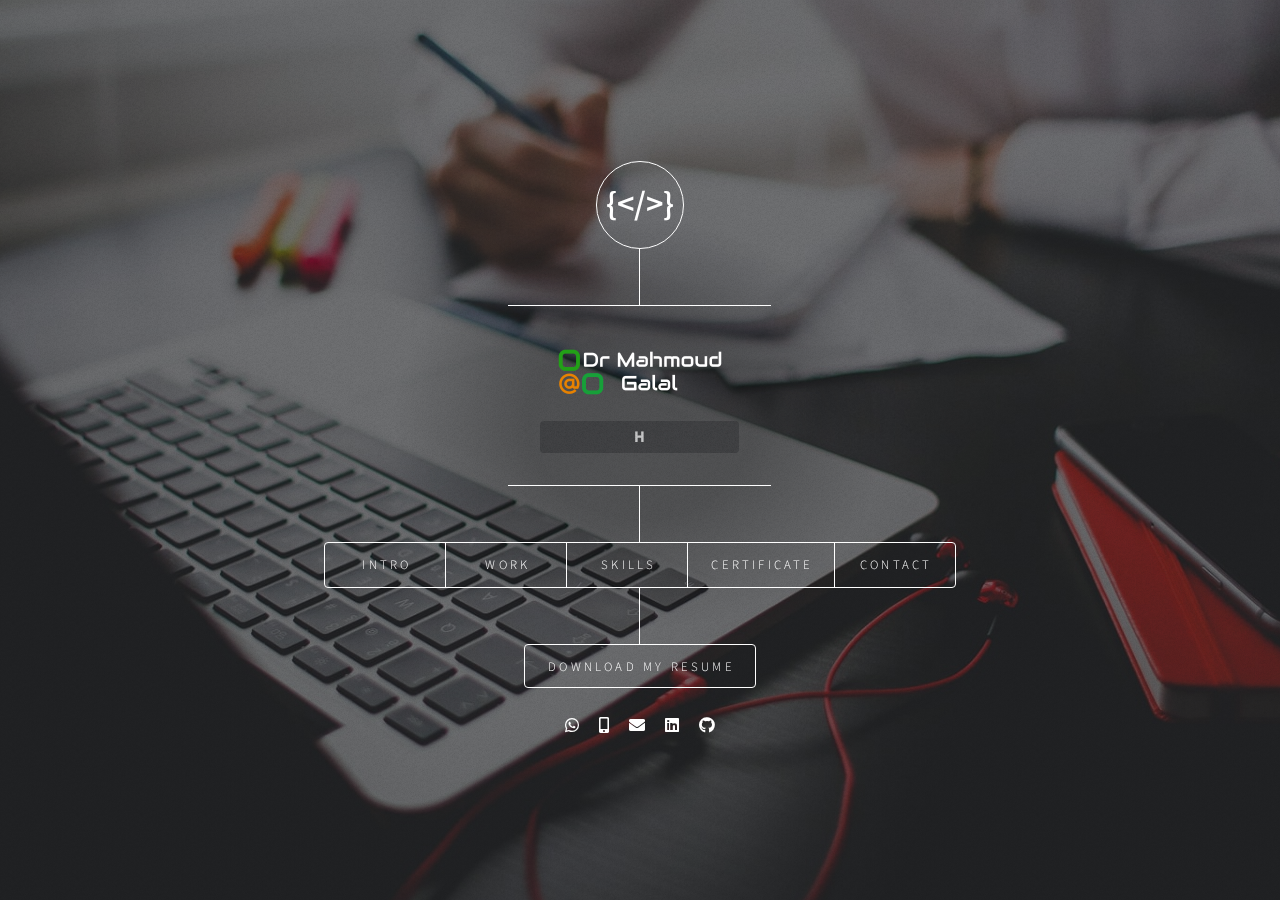
<file: index.html>
<!DOCTYPE html>
<html lang="en">
  <head>
    <title>Mahmoud Galal - Frontend Web Developer</title>
    <meta charset="utf-8" />
    <meta name="viewport" content="width=device-width, initial-scale=1" />

    <!-- Primary Meta Tags -->
    <meta
      name="description"
      content="Mahmoud Galal's portfolio showcases a frontend developer skilled in Vue, Nuxt, JavaScript, HTML, CSS, and Bootstrap, dedicated to creating innovative, dynamic, and responsive web applications."
    />
    <meta
      name="keywords"
      content="Mahmoud Galal, frontend developer, Vue, Nuxt, JavaScript, HTML, CSS, Bootstrap, web development portfolio"
    />

    <!-- Open Graph / Facebook Meta Tags -->
    <meta
      property="og:title"
      content="Mahmoud Galal - Frontend Web Developer"
    />
    <meta
      property="og:description"
      content="Explore Mahmoud Galal's portfolio, showcasing innovative frontend development with Vue, Nuxt, JavaScript, and more."
    />
    <meta
      property="og:image"
      content="https://mahmoudegh.github.io/portfolio/images/bg.jpg"
    />
    <meta property="og:url" content="https://mahmoudegh.github.io/portfolio/" />
    <meta property="og:type" content="website" />

    <!-- Twitter Meta Tags -->
    <meta name="twitter:card" content="summary_large_image" />
    <meta
      name="twitter:title"
      content="Mahmoud Galal - Frontend Web Developer"
    />
    <meta
      name="twitter:description"
      content="Frontend web developer portfolio by Mahmoud Galal, showcasing skills in Vue, Nuxt, JavaScript, HTML, CSS, and Bootstrap."
    />
    <meta
      name="twitter:image"
      content="https://mahmoudegh.github.io/portfolio/images/bg.jpg"
    />
    <meta name="twitter:site" content="@YourTwitterHandle" />
    <!-- Replace with your Twitter handle if available -->

    <!-- JSON-LD Schema Markup -->
    <script type="application/ld+json">
      {
        "@context": "https://schema.org",
        "@type": "Person",
        "name": "Mahmoud Galal",
        "jobTitle": "Frontend Web Developer",
        "url": "https://mahmoudegh.github.io/portfolio/",
        "image": "https://mahmoudegh.github.io/portfolio/images/profile-picture.jpeg",
        "description": "Experienced Frontend Web Developer specializing in JavaScript, Vue, Nuxt, and responsive UI/UX design.",
        "email": "mahmoudegh8@gmail.com",
        "telephone": "+201020242590",
        "sameAs": [
          "https://www.linkedin.com/in/mahmoud-galal-313542212",
          "https://github.com/mahmoudegh"
        ],
        "worksFor": {
          "@type": "Organization",
          "name": "Freelance (Remote)",
          "jobLocation": {
            "@type": "Place",
            "name": "Remote"
          }
        },
        "alumniOf": {
          "@type": "CollegeOrUniversity",
          "name": "Assiut University",
          "sameAs": "https://www.aun.edu.eg/"
        },
        "knowsAbout": [
          "JavaScript",
          "Vue",
          "Nuxt",
          "CSS",
          "HTML",
          "Bootstrap",
          "SCSS",
          "Tailwind CSS",
          "Responsive Web Design",
          "Frontend Development",
          "RESTful APIs",
          "Vuetify",
          "Axios"
        ],
        "hasCredential": [
          {
            "@type": "EducationalOccupationalCredential",
            "name": "HTML Fundamentals Certificate",
            "url": "https://www.sololearn.com/Certificate/1014-11995964/jpg/",
            "description": "HTML Fundamentals Certificate from SoloLearn"
          },
          {
            "@type": "EducationalOccupationalCredential",
            "name": "CSS Fundamentals Certificate",
            "url": "https://www.sololearn.com/Certificate/1023-11995964/jpg/",
            "description": "CSS Fundamentals Certificate from SoloLearn"
          },
          {
            "@type": "EducationalOccupationalCredential",
            "name": "JavaScript Programming Certificate",
            "url": "https://www.sololearn.com/certificates/course/en/11995964/1024/landscape/png",
            "description": "JavaScript Programming Certificate from SoloLearn"
          },
          {
            "@type": "EducationalOccupationalCredential",
            "name": "Frontend Web Development Challenger Track Certificate",
            "url": "https://www.udacity.com/certificate/e/6399bc14-d3f8-11eb-a390-5fb1610b7c4d",
            "description": "Udacity Frontend Web Development Challenger Track Certificate"
          },
          {
            "@type": "EducationalOccupationalCredential",
            "name": "Frontend Web Development Professional Track Certificate",
            "url": "https://www.udacity.com/certificate/e/cba37c26-a826-11eb-9b21-872ff4746dfc",
            "description": "Udacity Frontend Web Development Professional Track Certificate"
          },
          {
            "@type": "EducationalOccupationalCredential",
            "name": "JavaScript Basics Certificate",
            "url": "https://www.hackerrank.com/certificates/325314a723ac",
            "description": "JavaScript Basics Certificate from HackerRank"
          }
        ],
        "hasOccupation": {
          "@type": "Occupation",
          "name": "Frontend Developer",
          "description": "Creating user-friendly web applications and enhancing frontend performance.",
          "skills": [
            "JavaScript",
            "Vue",
            "Nuxt",
            "CSS",
            "HTML",
            "Bootstrap",
            "Tailwind",
            "JavaScript"
          ]
        },
        "affiliation": [
          {
            "@type": "Organization",
            "name": "Udacity",
            "sameAs": "https://www.udacity.com/"
          },
          {
            "@type": "Organization",
            "name": "HackerRank",
            "sameAs": "https://www.hackerrank.com/"
          },
          {
            "@type": "Organization",
            "name": "SoloLearn",
            "sameAs": "https://www.sololearn.com/"
          }
        ],
        "award": [
          {
            "@type": "EducationalOccupationalCredential",
            "name": "HTML Fundamentals Certificate",
            "url": "https://www.sololearn.com/Certificate/1014-11995964/jpg/",
            "description": "HTML Fundamentals Certificate from SoloLearn",
            "awardingBody": {
              "@type": "Organization",
              "name": "SoloLearn",
              "sameAs": "https://www.sololearn.com/"
            }
          },
          {
            "@type": "EducationalOccupationalCredential",
            "name": "CSS Fundamentals Certificate",
            "url": "https://www.sololearn.com/Certificate/1023-11995964/jpg/",
            "description": "CSS Fundamentals Certificate from SoloLearn",
            "awardingBody": {
              "@type": "Organization",
              "name": "SoloLearn",
              "sameAs": "https://www.sololearn.com/"
            }
          },
          {
            "@type": "EducationalOccupationalCredential",
            "name": "JavaScript Programming Certificate",
            "url": "https://www.sololearn.com/certificates/course/en/11995964/1024/landscape/png",
            "description": "JavaScript Programming Certificate from SoloLearn",
            "awardingBody": {
              "@type": "Organization",
              "name": "SoloLearn",
              "sameAs": "https://www.sololearn.com/"
            }
          },
          {
            "@type": "EducationalOccupationalCredential",
            "name": "Frontend Web Development Challenger Track Certificate",
            "url": "https://www.udacity.com/certificate/e/6399bc14-d3f8-11eb-a390-5fb1610b7c4d",
            "description": "Udacity Frontend Web Development Challenger Track Certificate",
            "awardingBody": {
              "@type": "Organization",
              "name": "Udacity",
              "sameAs": "https://www.udacity.com/"
            }
          },
          {
            "@type": "EducationalOccupationalCredential",
            "name": "Frontend Web Development Professional Track Certificate",
            "url": "https://www.udacity.com/certificate/e/cba37c26-a826-11eb-9b21-872ff4746dfc",
            "description": "Udacity Frontend Web Development Professional Track Certificate",
            "awardingBody": {
              "@type": "Organization",
              "name": "Udacity",
              "sameAs": "https://www.udacity.com/"
            }
          },
          {
            "@type": "EducationalOccupationalCredential",
            "name": "JavaScript Basics Certificate",
            "url": "https://www.hackerrank.com/certificates/325314a723ac",
            "description": "JavaScript Basics Certificate from HackerRank",
            "awardingBody": {
              "@type": "Organization",
              "name": "HackerRank",
              "sameAs": "https://www.hackerrank.com/"
            }
          }
        ],
        "address": {
          "@type": "PostalAddress",
          "addressLocality": "Assiut",
          "addressCountry": "EG"
        },
        "worksOnProject": [
          {
            "@type": "CreativeWork",
            "name": "Gradient Generator",
            "url": "https://mahmoudegh.github.io/Gradient-Generator/",
            "description": "A web-based tool for generating CSS gradients."
          },
          {
            "@type": "CreativeWork",
            "name": "Quizz App",
            "url": "https://mahmoudegh.github.io/Quizz-App/",
            "description": "An interactive quiz application created with JavaScript."
          }
        ]
      }
    </script>

    <!-- Favicon and CSS Links -->
    <link rel="stylesheet" href="assets/css/bootstrap.min.css" />
    <link rel="stylesheet" href="assets/css/main.css" />
    <link rel="icon" href="./images/favicon.ico" />

    <noscript>
      <link rel="stylesheet" href="assets/css/noscript.css" />
    </noscript>
  </head>

  <!-- <head>
    <title>Mahmoud Galal - Frontend Web Developer</title>
    <meta charset="utf-8" />
    <meta
      name="viewport"
      content="width=device-width, initial-scale=1, user-scalable=no"
    />
    <meta name="viewport" content="width=device-width, initial-scale=1" />
    <meta
      property="og:title"
      content="Mahmoud Galal - Frontend Web Developer"
    />
    <meta
      property="og:description"
      content="Explore Mahmoud Galal's portfolio, a frontend web developer skilled in Vue, Nuxt, JavaScript, HTML, CSS, and Bootstrap. Discover innovative projects, efficient UI solutions, and a passion for delivering dynamic, responsive web applications."
    />
    <meta
      property="og:image"
      content="https://mahmoudegh.github.io/portfolio/images/bg.jpg"
    />
    <meta property="og:url" content="https://mahmoudegh.github.io/portfolio/" />
    <meta property="og:type" content="website" />
    <link rel="stylesheet" href="assets/css/bootstrap.min.css" />
    <link rel="stylesheet" href="assets/css/main.css" />
    <link rel="icon" href="./images/favicon.ico" />
    <noscript>
      <link rel="stylesheet" href="assets/css/noscript.css" />
    </noscript>
  </head> -->
  <!-- Google tag (gtag.js) -->
  <script
    async
    src="https://www.googletagmanager.com/gtag/js?id=G-195Q3VQ69H"
  ></script>
  <script>
    window.dataLayer = window.dataLayer || [];
    function gtag() {
      dataLayer.push(arguments);
    }
    gtag("js", new Date());

    gtag("config", "G-195Q3VQ69H");
  </script>
  <body class="is-preload">
    <!-- Wrapper -->
    <div id="wrapper">
      <h1 style="display: none">
        Mahmoud Galal - Frontend Web Developer specializing in Vue.js, Nuxt.js,
        JavaScript, HTML, CSS, Bootstrap, Tailwind, Git, RESTful Api, and
        responsive design
      </h1>

      <!-- Header -->
      <header id="header">
        <div class="logo">
          <span>{&lt;/&gt;}</span>
        </div>
        <div class="content">
          <div class="inner">
            <img
              src="images/logo/04logo.png"
              alt="Mahmoud Galal's profile logo"
            />
            <span class="image main mt-2">
              <p
                class="logo-intro mb-0"
                data-text="Hi I'm Front-end Web Developer."
              ></p>
            </span>
          </div>
        </div>
        <nav>
          <ul>
            <li class="work-link">
              <a aria-label="View Intro section" href="#intro">Intro</a>
            </li>
            <li class="work-link">
              <a aria-label="View my works section" href="#work">Work</a>
            </li>
            <li class="work-link active-skills">
              <a aria-label="View my skills section" href="#skills">Skills</a>
            </li>
            <li class="work-link">
              <a aria-label="View my Certificates Section" href="#certificates"
                >Certificate</a
              >
            </li>
            <li>
              <a aria-label="Go to contact section" href="#contact">Contact</a>
            </li>
          </ul>
        </nav>
        <a
          aria-label="Download Mahmoud Galal's Resume"
          class="direct-download-link"
          href="./cv/mahmoud_galal_frontend_web_developer_cv.pdf"
          download="mahmoud_galal_frontend_web_developer_cv.pdf"
          target="_blank"
          >Download My Resume</a
        >
      </header>
      <!-- Main -->
      <div id="main">
        <!-- Intro -->
        <article id="intro" class="target">
          <h2 class="major">Intro</h2>
          <span class="image main">
            <p
              data-text="Hello, I'm Mahmoud Galal, I'm Front-end Web Developer."
            ></p>
          </span>
          <p class="intro-para">
            I have an experience in dealing with programming and modern web
            technologies, and I have built a lot of projects that have increased
            my experience and trained a lot, I am a fast learner and always love
            to develop myself.
          </p>
          <a
            href="./cv/mahmoud_galal_frontend_web_developer_cv.pdf"
            download="mahmoud_galal_frontend_web_developer_cv.pdf"
            target="_blank"
            aria-label="Download Mahmoud Galal's resume as a PDF"
          >
            My Resume
          </a>
        </article>
        <!-- Work -->
        <article id="work" class="target">
          <h2 class="major">Work</h2>
          <span class="image main">
            <p
              data-text="Productivity is being able to do things that you were never able to do before."
            ></p>
          </span>
          <div class="featured-work text-center">
            <div class="featured-work-header">
              <div class="container">
                <ul>
                  <li
                    data-class="all"
                    class="active list-unstyled uppercase hvr-grow"
                  >
                    All Projects
                  </li>
                  <li
                    data-class=".completed"
                    class="list-unstyled uppercase hvr-grow"
                  >
                    Completed Projects
                  </li>
                  <li
                    data-class=".development"
                    class="list-unstyled uppercase hvr-grow"
                  >
                    Projects Under Development
                  </li>
                  <li
                    data-class=".practice-projects"
                    class="list-unstyled uppercase hvr-grow"
                  >
                    Practice Projects
                  </li>
                </ul>
              </div>
            </div>
            <div class="featured-work-items">
              <div class="shuffel item-1">
                <img
                  class="completed img-responsive"
                  src="images/works/01.jpeg"
                  alt="Screenshot of Project One - A Nuxt.js Application for Hyundai"
                />
                <div class="overlay">
                  <div class="title uppercase">
                    <h3>Hyundai</h3>
                    <a
                      aria-label="Preview Hyundai Jordan website"
                      href="https://hyundaijordan.com/en"
                      target="_blank"
                      >Preview</a
                    >
                  </div>
                </div>
              </div>
              <div class="shuffel item-2">
                <img
                  class="completed img-responsive"
                  src="images/works/02.jpeg"
                  alt="Screenshot of Project Two - A Nuxt.js Application for Payit"
                />
                <div class="overlay">
                  <div class="title uppercase">
                    <h3>Payit</h3>
                    <a
                      aria-label="Preview Payit website"
                      href="https://letsgo.payit.ae/en/letsgocard"
                      target="_blank"
                      >Preview</a
                    >
                  </div>
                </div>
              </div>
              <!-- <div class="shuffel item-3">
                        <img class="completed img-responsive" src="images/works/03.jpeg" alt="Screenshot of Project Three - A Nuxt.js Application for Egymaps" />
                        <div class="overlay">
                        	<div class="title uppercase">
                        		<h3>Egy maps</h3>
                        		<a aria-label="Preview Egymaps website" href="https://egy-maps.com/ar" target="_blank">Preview</a>
                        	</div>
                        </div>
                        </div> -->
              <div class="shuffel item-4">
                <img
                  class="completed img-responsive"
                  src="images/works/04.jpeg"
                  alt="Screenshot of Project Four - A Nuxt.js Application for Tijara"
                />
                <div class="overlay">
                  <div class="title uppercase">
                    <h3>Tijara</h3>
                    <a
                      aria-label="Preview Tijara website"
                      href="https://www.tijara.me/"
                      target="_blank"
                      >Preview</a
                    >
                  </div>
                </div>
              </div>
              <div class="shuffel item-5">
                <img
                  class="completed img-responsive"
                  src="images/works/05.jpeg"
                  alt="Screenshot of Project Five - A Nova Dashboard"
                />
                <div class="overlay">
                  <div class="title uppercase">
                    <h3>Book keeping</h3>
                    <a
                      aria-label="Preview Bookkeeping website"
                      href="https://bookkeeping.stg.kandm.site/dashboards/main"
                      target="_blank"
                      >Preview</a
                    >
                  </div>
                </div>
              </div>
              <div class="shuffel item-6">
                <img
                  class="completed img-responsive"
                  src="images/works/06.jpeg"
                  alt="Screenshot of Project Six - A Nova Dashboard"
                />
                <div class="overlay">
                  <div class="title uppercase">
                    <h3>K&M Taxes</h3>
                    <a
                      aria-label="Preview K&M Taxes website"
                      href="https://kandm.dev.wedev.sbs/login"
                      target="_blank"
                      >Preview</a
                    >
                  </div>
                </div>
              </div>
              <div class="shuffel item-7">
                <img
                  class="development img-responsive"
                  src="images/works/07.jpeg"
                  alt="Screenshot of Project Seven - A Nuxt.js Application for Payit"
                />
                <div class="overlay">
                  <div class="title uppercase">
                    <h3>Payit</h3>
                    <a
                      aria-label="Preview Payit website"
                      href="https://pit.dev.ouija.dev/en"
                      target="_blank"
                      >Preview</a
                    >
                  </div>
                </div>
              </div>
              <div class="shuffel item-8">
                <img
                  class="development img-responsive"
                  src="images/works/08.jpeg"
                  alt="Screenshot of Project Eight - A Nova Dashboard"
                />
                <div class="overlay">
                  <div class="title uppercase">
                    <h3>Bescutter</h3>
                    <a
                      aria-label="Preview Bescutter website"
                      href="https://dev.bescutter.wedev.sbs/dashboards/main"
                      target="_blank"
                      >Preview</a
                    >
                  </div>
                </div>
              </div>
              <div class="shuffel item-9">
                <img
                  class="development img-responsive"
                  src="images/works/09.jpeg"
                  alt="Screenshot of Project Nine - A Nuxt.js Application for In&Out Money"
                />
                <div class="overlay">
                  <div class="title uppercase">
                    <h3>In&Out Money</h3>
                    <a
                      aria-label="Preview In&out Money website"
                      href="https://inandout.money/"
                      target="_blank"
                      >Preview</a
                    >
                  </div>
                </div>
              </div>
              <div class="shuffel item-10">
                <img
                  class="development img-responsive"
                  src="images/works/10.jpeg"
                  alt="Screenshot of Project Ten - A Nuxt.js Application for FAN network"
                />
                <div class="overlay">
                  <div class="title uppercase">
                    <h3>FAN</h3>
                    <a
                      aria-label="Preview Fan Network website"
                      href="https://fan-network.dev.wedev.sbs/"
                      target="_blank"
                      >Preview</a
                    >
                  </div>
                </div>
              </div>
              <div class="shuffel item-11">
                <img
                  class="practice-projects img-responsive"
                  src="images/works/11.jpeg"
                  alt="Screenshot of Project Eleven - HTML, CSS and Js Template"
                />
                <div class="overlay">
                  <div class="title uppercase">
                    <h3>HTML-CSS-Js Template</h3>
                    <div>
                      <a
                        aria-label="Preview HTML-CSS-Js Template"
                        href="https://mahmoudegh.github.io/HTML-CSS-JS-Temp/"
                        target="_blank"
                        >Preview</a
                      >
                      <span class="ml-2 mr-2">|</span>
                      <a
                        aria-label="View code for HTML, CSS, and JavaScript template on GitHub"
                        href="https://github.com/mahmoudegh/HTML-CSS-JS-Temp"
                        target="_blank"
                        >Code</a
                      >
                    </div>
                  </div>
                </div>
              </div>
              <div class="shuffel item-12">
                <img
                  class="practice-projects img-responsive"
                  src="images/works/12.jpeg"
                  alt="Screenshot of Project Twelve - Bootstrap Template"
                />
                <div class="overlay">
                  <div class="title uppercase">
                    <h3>Bootstrap-4 Template</h3>
                    <div>
                      <a
                        aria-label="Preview Bootstrap Template"
                        href="https://mahmoudegh.github.io/Bootstrap-4/"
                        target="_blank"
                        >Preview</a
                      >
                      <span class="ml-2 mr-2">|</span>
                      <a
                        aria-label="View code for Bootstrap template on GitHub"
                        href="https://github.com/mahmoudegh/Bootstrap-4"
                        target="_blank"
                        >Code</a
                      >
                    </div>
                  </div>
                </div>
              </div>
              <div class="shuffel item-13">
                <img
                  class="practice-projects img-responsive"
                  src="images/works/13.jpeg"
                  alt="Screenshot of Project Thirteen - Bootstrap Template"
                />
                <div class="overlay">
                  <div class="title uppercase">
                    <h3>Bootstrap-3 Template</h3>
                    <div>
                      <a
                        aria-label="Preview Bootstrap Template"
                        href="https://mahmoudegh.github.io/Bootstrap-3/"
                        target="_blank"
                        >Preview</a
                      >
                      <span class="ml-2 mr-2">|</span>
                      <a
                        aria-label="View code for Bootstrap template on GitHub"
                        href="https://github.com/mahmoudegh/Bootstrap-3"
                        target="_blank"
                        >Code</a
                      >
                    </div>
                  </div>
                </div>
              </div>
              <div class="shuffel item-14">
                <img
                  class="practice-projects img-responsive"
                  src="images/works/14.jpeg"
                  alt="Screenshot of Project Fourteen - HTML - CSS Template"
                />
                <div class="overlay">
                  <div class="title uppercase">
                    <h3>HTML - CSS Template</h3>
                    <div>
                      <a
                        aria-label="Preview HTML - CSS Template"
                        href="https://mahmoudegh.github.io/HTML-CSS-Temp/"
                        target="_blank"
                        >Preview</a
                      >
                      <span class="ml-2 mr-2">|</span>
                      <a
                        aria-label="View code for HTML - CSS template on GitHub"
                        href="https://github.com/mahmoudegh/HTML-CSS-Temp"
                        target="_blank"
                        >Code</a
                      >
                    </div>
                  </div>
                </div>
              </div>
              <div class="shuffel item-15">
                <img
                  class="practice-projects img-responsive"
                  src="images/works/15.jpeg"
                  alt="Screenshot of Project Fiveteen - JavaScript To Do List"
                />
                <div class="overlay">
                  <div class="title uppercase">
                    <h3>To Do List</h3>
                    <div>
                      <a
                        aria-label="Preview JavaScript To Do List app"
                        href="https://mahmoudegh.github.io/To-Do-List/"
                        target="_blank"
                        >Preview</a
                      >
                      <span class="ml-2 mr-2">|</span>
                      <a
                        aria-label="View code for JavaScript To Do List app on GitHub"
                        href="https://github.com/mahmoudegh/To-Do-List"
                        target="_blank"
                        >Code</a
                      >
                    </div>
                  </div>
                </div>
              </div>
              <div class="shuffel item-16">
                <img
                  class="practice-projects img-responsive"
                  src="images/works/16.jpeg"
                  alt="Screenshot of Project Sixteen - JavaScript app to Fetch Github Ripos"
                />
                <div class="overlay">
                  <div class="title uppercase">
                    <h3>Fetch Github Ripos</h3>
                    <div>
                      <a
                        aria-label="Preview Fetch GitHub Repositories project"
                        href="https://mahmoudegh.github.io/Fetch-github-ripos"
                        target="_blank"
                        >Preview</a
                      >
                      <span class="ml-2 mr-2">|</span>
                      <a
                        aria-label="View code for Fetch GitHub Repositories project on GitHub"
                        href="https://github.com/mahmoudegh/Fetch-github-ripos"
                        target="_blank"
                      >
                        Code
                      </a>
                    </div>
                  </div>
                </div>
              </div>
              <div class="shuffel item-17">
                <img
                  class="practice-projects img-responsive"
                  src="images/works/17.jpeg"
                  alt="Screenshot of Project Seventeen - Vue.js app Gradient Generator"
                />
                <div class="overlay">
                  <div class="title uppercase">
                    <h3>Gradient Generator</h3>
                    <div>
                      <a
                        aria-label="Preview Gradient Generator project"
                        href="https://mahmoudegh.github.io/Gradient-Generator/"
                        target="_blank"
                      >
                        Preview
                      </a>
                      <span class="ml-2 mr-2">|</span>
                      <a
                        aria-label="View code for Gradient Generator project on GitHub"
                        href="https://github.com/mahmoudegh/Gradient-Generator"
                        target="_blank"
                      >
                        Code
                      </a>
                    </div>
                  </div>
                </div>
              </div>
              <div class="shuffel item-18">
                <img
                  class="practice-projects img-responsive"
                  src="images/works/18.jpeg"
                  alt="Screenshot of Project Eighteen - JavaScript app to Control Local Storage"
                />
                <div class="overlay">
                  <div class="title uppercase">
                    <h3>Control Local Storage</h3>
                    <div>
                      <a
                        aria-label="Preview Control Local Storage project"
                        href="https://mahmoudegh.github.io/Control-Local-Storage/"
                        target="_blank"
                      >
                        Preview
                      </a>
                      <span class="ml-2 mr-2">|</span>
                      <a
                        aria-label="View code for Control Local Storage project on GitHub"
                        href="https://github.com/mahmoudegh/Control-Local-Storage"
                        target="_blank"
                      >
                        Code
                      </a>
                    </div>
                  </div>
                </div>
              </div>
              <div class="shuffel item-19">
                <img
                  class="practice-projects img-responsive"
                  src="images/works/19.jpeg"
                  alt="Screenshot of Project Nineteen - Vue.js To Do List"
                />
                <div class="overlay">
                  <div class="title uppercase">
                    <h3>To Do List By Vue</h3>
                    <div>
                      <a
                        aria-label="Preview To-Do List by Vue project"
                        href="https://mahmoudegh.github.io/To-Do-List-By-Vue/"
                        target="_blank"
                      >
                        Preview
                      </a>
                      <span class="ml-2 mr-2">|</span>
                      <a
                        aria-label="View code for To-Do List by Vue project on GitHub"
                        href="https://github.com/mahmoudegh/To-Do-List-By-Vue"
                        target="_blank"
                      >
                        Code
                      </a>
                    </div>
                  </div>
                </div>
              </div>
              <div class="shuffel item-20">
                <img
                  class="practice-projects img-responsive"
                  src="images/works/20.jpeg"
                  alt="Screenshot of Project Twenty - Vue.js Quizz App"
                />
                <div class="overlay">
                  <div class="title uppercase">
                    <h3>Quizz App</h3>
                    <div>
                      <a
                        aria-label="Preview Quizz App project"
                        href="https://mahmoudegh.github.io/Quizz-App/"
                        target="_blank"
                      >
                        Preview
                      </a>
                      <span class="ml-2 mr-2">|</span>
                      <a
                        aria-label="View code for Quizz App project on GitHub"
                        href="https://github.com/mahmoudegh/Quizz-App"
                        target="_blank"
                      >
                        Code
                      </a>
                    </div>
                  </div>
                </div>
              </div>
            </div>
          </div>
        </article>
        <!-- Skills -->
        <article id="skills" class="target">
          <h2 class="major">Skills</h2>
          <span class="image main">
            <p
              data-text="Schooling doesn't assure employment but skill does."
            ></p>
          </span>
          <!-- Start our skills -->
          <div class="skills">
            <div class="container">
              <div class="skill-box">
                <div class="skill-name">Vue</div>
                <div class="skill-progress">
                  <span data-progress="90%"></span>
                </div>
              </div>
              <div class="skill-box">
                <div class="skill-name">Nuxt</div>
                <div class="skill-progress">
                  <span data-progress="95%"></span>
                </div>
              </div>
              <div class="skill-box">
                <div class="skill-name">JavaScript</div>
                <div class="skill-progress">
                  <span data-progress="90%"></span>
                </div>
              </div>
              <div class="skill-box">
                <div class="skill-name">RESTful API</div>
                <div class="skill-progress">
                  <span data-progress="88%"></span>
                </div>
              </div>
              <div class="skill-box">
                <div class="skill-name">Bootstrap</div>
                <div class="skill-progress">
                  <span data-progress="90%"></span>
                </div>
              </div>
              <div class="skill-box">
                <div class="skill-name">Tailwind</div>
                <div class="skill-progress">
                  <span data-progress="70%"></span>
                </div>
              </div>
              <div class="skill-box">
                <div class="skill-name">HTML</div>
                <div class="skill-progress">
                  <span data-progress="85%"></span>
                </div>
              </div>
              <div class="skill-box">
                <div class="skill-name">CSS</div>
                <div class="skill-progress">
                  <span data-progress="80%"></span>
                </div>
              </div>
            </div>
          </div>
          <!-- End our skills -->
        </article>
        <!-- Contact -->
        <article id="contact">
          <h2 class="major">Contact</h2>
          <div class="contact-section">
            <ul class="icons">
              <li class="my-mobile">
                <a
                  href="tel:01020242590"
                  target="_blank"
                  aria-label="Call Mahmoud Galal at 01020242590"
                >
                  <i class="fas fa-mobile-alt"></i>
                </a>
                <a
                  href="https://wa.me/+201020242590?text=https%3A%2F%2Fmahmoudegh.github.io%2Fportfolio%20I%20have%20checked%20your%20portfolio%20and%20would%20like%20to%20get%20in%20touch."
                  target="_blank"
                  aria-label="Message Mahmoud Galal on WhatsApp"
                >
                  <i class="fab fa-whatsapp"></i>
                </a>
                <span>01020242590</span>
              </li>
              <li class="my-email">
                <i class="fas fa-envelope"></i>
                <a
                  aria-label="Send an email to Mahmoud Galal at mahmoudegh8@gmail.com"
                  href="mailto:mahmoudegh8@gmail.com?body=This%20email%20was%20sent%20via%20my%20portfolio%20website.%0D%0A%0D%0A_________________________%0D%0A%0D%0A_________________________"
                  target="_blank"
                >
                  mahmoudegh8@gmail.com
                </a>
              </li>
              <div class="social-icons-container">
                <li>
                  <a
                    aria-label="Visit Mahmoud Galal's LinkedIn profile"
                    href="https://www.linkedin.com/in/mahmoud-galal-313542212/"
                    target="_blank"
                    class="icon brands fa-linkedin"
                  >
                    <span class="label">LinkedIn</span>
                  </a>
                </li>
                <li>
                  <a
                    aria-label="Visit Mahmoud Galal's GitHub profile"
                    href="https://github.com/mahmoudegh"
                    target="_blank"
                    class="icon brands fa-github"
                  >
                    <span class="label">GitHub</span>
                  </a>
                </li>
              </div>
            </ul>
          </div>
        </article>
        <!-- Send jop application -->
        <article id="jop">
          <h2 class="major">Jop application</h2>
          <form
            action="mailto:mahmoudegh8@gmail.com"
            method="POST"
            enctype="multipart/form-data"
          >
            <label class="mb-2" for="managerName">Manager Name</label>
            <input
              class="mb-4"
              type="text"
              id="managerName"
              name="managerName"
              required
            />
            <label class="mb-2" for="companyName">Company Name</label>
            <input
              class="mb-4"
              type="text"
              id="companyName"
              name="companyName"
              required
            />
            <label class="mb-2" for="emailTo">Company Email</label>
            <input
              class="mb-4"
              type="email"
              id="emailTo"
              name="emailTo"
              required
            />
            <button aria-label="Send Email" class="w-100 mt-4" type="submit">
              Send Email
            </button>
          </form>
        </article>
        <!-- Direct download resume -->
        <article id="resume">
          <h2 class="major">Download Resume</h2>
          <iframe
            src="./cv/mahmoud_galal_frontend_web_developer_cv.pdf"
            width="100%"
            height="500px"
            title="Mahmoud Galal Resume"
          >
          </iframe>
          <a
            aria-label="Download Mahmoud Galal's Frontend Web Developer CV"
            class="direct-download-link d-inline-flex mt-3"
            href="./cv/mahmoud_galal_frontend_web_developer_cv.pdf"
            download="mahmoud_galal_frontend_web_developer_cv.pdf"
            target="_blank"
          >
            Download My Resume
          </a>
        </article>
        <!-- Certificates -->
        <article id="certificates" class="target">
          <h2 class="major">Certificate</h2>
          <span class="image main">
            <p
              data-text="The humans need the certificates of education, but the knowledge needs no certification."
            ></p>
          </span>
          <!-- ٍStart gallery -->
          <div class="gallery">
            <div class="container">
              <div class="images-box">
                <img
                  src="images/certificates/html-certificate.jpg"
                  alt="HTML Fundamentals Certificate from SoloLearn"
                  data-link="https://www.sololearn.com/Certificate/1014-11995964/jpg/"
                />
                <img
                  src="images/certificates/css-certificate.jpg"
                  alt="CSS Fundamentals Certificate from SoloLearn"
                  data-link="https://www.sololearn.com/Certificate/1023-11995964/jpg/"
                />
                <img
                  src="images/certificates/javaScript-certificate.png"
                  alt="JavaScript Programming Certificate from SoloLearn"
                  data-link="https://www.sololearn.com/certificates/course/en/11995964/1024/landscape/png"
                />
                <img
                  src="images/certificates/Udacity-challenger-track.png"
                  alt="Udacity Frontend Web Development Challenger Track Certificate"
                  data-link="https://www.udacity.com/certificate/e/6399bc14-d3f8-11eb-a390-5fb1610b7c4d"
                />
                <img
                  src="images/certificates/Udacity-professional-track.png"
                  alt="Udacity Frontend Web Development Professional Track Certificate"
                  data-link="https://www.udacity.com/certificate/e/cba37c26-a826-11eb-9b21-872ff4746dfc"
                />
                <img
                  src="images/certificates/hackerRank-javaScript-basics.png"
                  alt="JavaScript Basics Certificate from HackerRank"
                  data-link="https://www.hackerrank.com/certificates/325314a723ac"
                />
              </div>
            </div>
          </div>
          <!-- End gallery -->
        </article>
      </div>
      <!-- Footer -->
      <footer id="footer" class="mt-0 mt-sm-4">
        <ul
          class="social-icons-container list-unstyled d-flex align-items-center justify-content-center m-0 p-0"
        >
          <li>
            <a
              aria-label="Contact Mahmoud Galal on WhatsApp"
              class="text-decoration-none border-0"
              href="https://wa.me/+201020242590?text=https%3A%2F%2Fmahmoudegh.github.io%2Fportfolio%20I%20have%20checked%20your%20portfolio%20and%20would%20like%20to%20get%20in%20touch."
              target="_blank"
            >
              <i class="fab fa-whatsapp"></i>
            </a>
          </li>
          <li>
            <a
              aria-label="Call Mahmoud Galal"
              class="text-decoration-none border-0"
              href="tel:01020242590"
              target="_blank"
            >
              <i class="fas fa-mobile-alt"></i>
            </a>
          </li>
          <li>
            <a
              aria-label="Email Mahmoud Galal"
              class="text-decoration-none border-0"
              href="mailto:mahmoudegh8@gmail.com?body=This%20email%20was%20sent%20via%20my%20portfolio%20website.%0D%0A%0D%0A_________________________%0D%0A%0D%0A_________________________"
              target="_blank"
            >
              <i class="fas fa-envelope"></i>
            </a>
          </li>
          <li>
            <a
              aria-label="Visit Mahmoud Galal's LinkedIn Profile"
              href="https://www.linkedin.com/in/mahmoud-galal-313542212/"
              target="_blank"
              class="icon brands fa-linkedin"
            >
              <span class="label">LinkedIn</span>
            </a>
          </li>
          <li>
            <a
              aria-label="Visit Mahmoud Galal's GitHub Profile"
              href="https://github.com/mahmoudegh"
              target="_blank"
              class="icon brands fa-github"
            >
              <span class="label">GitHub</span>
            </a>
          </li>
        </ul>
      </footer>
    </div>
    <!-- BG -->
    <div id="bg"></div>
    <!-- Scripts -->
    <script src="assets/js/jquery.min.js"></script>
    <script src="assets/js/browser.min.js"></script>
    <script src="assets/js/breakpoints.min.js"></script>
    <script src="assets/js/util.js"></script>
    <script src="assets/js/main.js"></script>
    <script>
      // JavaScript code to automatically create the subject and body of the email
      document
        .querySelector("form")
        .addEventListener("submit", function (event) {
          event.preventDefault();
          const managerName = document.getElementById("managerName").value;
          const companyName = document.getElementById("companyName").value;
          const emailTo = document.getElementById("emailTo").value;
          const subject = "Application for Frontend Web Developer Position";
          const body = `
Hello ${managerName},
          
I hope this message finds you well. My name is Mahmoud Galal, and I’m reaching out to express my interest in the Frontend Web Developer position at ${companyName}. With over 3 years of experience in frontend development, I’m confident in my ability to contribute effectively to your team.
         
I’ve attached my resume to this email, and you can also download it directly here: https://mahmoudegh.github.io/portfolio/#resume
         
You can view my portfolio and explore my recent work here: https://mahmoudegh.github.io/portfolio/#work
         
Please feel free to contact me directly using the details below if you have any questions or need further information. I look forward to the opportunity to discuss how my experience and skills align with your team’s goals.
         
Contact Information:
====================
Name: Mahmoud Galal Hussein
Phone: +201020242590
Email: mahmoudegh8@gmail.com
Location: Asyut, Egypt
          
Thank you for considering my application. I look forward to your response.
         
Best regards,
Mahmoud Galal
         `;

          const mailtoLink = `mailto:${emailTo}?subject=${encodeURIComponent(
            subject
          )}&body=${encodeURIComponent(body)}`;
          window.location.href = mailtoLink;
        });
    </script>
    <script>
      document.addEventListener("DOMContentLoaded", () => {
        if (window.location.hash === "#resume") {
          window.location.href =
            "https://mahmoudegh.github.io/portfolio/cv/mahmoud_galal_frontend_web_developer_cv.pdf";
        }
      });
    </script>
  </body>
</html>
</file>
<file: assets/css/noscript.css>
/*
	Dimension by HTML5 UP
	html5up.net | @ajlkn
	Free for personal and commercial use under the CCA 3.0 license (html5up.net/license)
*/

/* BG */

	body.is-preload #bg:before {
		background-color: transparent;
	}

/* Header */

	body.is-preload #header {
		-moz-filter: none;
		-webkit-filter: none;
		-ms-filter: none;
		filter: none;
	}

		body.is-preload #header > * {
			opacity: 1;
		}

		body.is-preload #header .content .inner {
			max-height: none;
			padding: 3rem 2rem;
			opacity: 1;
		}

/* Main */

	#main article {
		opacity: 1;
		margin: 4rem 0 0 0;
	}
</file>
<file: assets/css/main.css>
@import url(fontawesome-all.min.css);
@import url("https://fonts.googleapis.com/css?family=Source+Sans+Pro:300italic,600italic,300,600");

/*
	Dimension by HTML5 UP
	html5up.net | @ajlkn
	Free for personal and commercial use under the CCA 3.0 license (html5up.net/license)
*/

html,
body,
div,
span,
applet,
object,
iframe,
h1,
h2,
h3,
h4,
h5,
h6,
p,
blockquote,
pre,
a,
abbr,
acronym,
address,
big,
cite,
code,
del,
dfn,
em,
img,
ins,
kbd,
q,
s,
samp,
small,
strike,
strong,
sub,
sup,
tt,
var,
b,
u,
i,
center,
dl,
dt,
dd,
ol,
ul,
li,
fieldset,
form,
label,
legend,
table,
caption,
tbody,
tfoot,
thead,
tr,
th,
td,
article,
aside,
canvas,
details,
embed,
figure,
figcaption,
footer,
header,
hgroup,
menu,
nav,
output,
ruby,
section,
summary,
time,
mark,
audio,
video {
  margin: 0;
  padding: 0;
  border: 0;
  font-size: 100%;
  font: inherit;
  vertical-align: baseline;
}

article,
aside,
details,
figcaption,
figure,
footer,
header,
hgroup,
menu,
nav,
section {
  display: block;
}

body {
  line-height: 1;
}

ol,
ul {
  list-style: none;
}

blockquote,
q {
  quotes: none;
}

blockquote:before,
blockquote:after,
q:before,
q:after {
  content: "";
  content: none;
}

table {
  border-collapse: collapse;
  border-spacing: 0;
}

body {
  -webkit-text-size-adjust: none;
}

mark {
  background-color: transparent;
  color: inherit;
}

input::-moz-focus-inner {
  border: 0;
  padding: 0;
}

input,
select,
textarea {
  -moz-appearance: none;
  -webkit-appearance: none;
  -ms-appearance: none;
  appearance: none;
}

/* Basic */

@-ms-viewport {
  width: device-width;
}

@media screen and (max-width: 480px) {

  html,
  body {
    min-width: 320px;
  }
}

html {
  box-sizing: border-box;
}

*,
*:before,
*:after {
  box-sizing: inherit;
}

body {
  background: #1b1f22;
  /* height: calc(100vh + 40px); */
}

body.is-preload *,
body.is-preload *:before,
body.is-preload *:after {
  -moz-animation: none !important;
  -webkit-animation: none !important;
  -ms-animation: none !important;
  animation: none !important;
  -moz-transition: none !important;
  -webkit-transition: none !important;
  -ms-transition: none !important;
  transition: none !important;
}

/* Type */

html {
  font-size: 16pt;
}

@media screen and (max-width: 1680px) {
  html {
    font-size: 12pt;
  }
}

@media screen and (max-width: 736px) {
  html {
    font-size: 11pt;
  }
}

@media screen and (max-width: 360px) {
  html {
    font-size: 10pt;
  }
}

body,
input,
select,
textarea {
  color: #ffffff;
  font-family: "Source Sans Pro", sans-serif;
  font-weight: 300;
  font-size: 1rem;
  line-height: 1.65;
}

a {
  -moz-transition: color 0.2s ease-in-out, background-color 0.2s ease-in-out, border-bottom-color 0.2s ease-in-out;
  -webkit-transition: color 0.2s ease-in-out, background-color 0.2s ease-in-out, border-bottom-color 0.2s ease-in-out;
  -ms-transition: color 0.2s ease-in-out, background-color 0.2s ease-in-out, border-bottom-color 0.2s ease-in-out;
  transition: color 0.2s ease-in-out, background-color 0.2s ease-in-out, border-bottom-color 0.2s ease-in-out;
  border-bottom: dotted 1px rgba(255, 255, 255, 0.5);
  text-decoration: none;
  color: inherit;
}

a:hover {
  border-bottom-color: transparent;
}

strong,
b {
  color: #ffffff;
  font-weight: 600;
}

em,
i {
  font-style: italic;
}

p {
  margin: 0 0 1rem 0;
}

h1,
h2,
h3,
h4,
h5,
h6 {
  color: #ffffff;
  font-weight: 600;
  line-height: 1.5;
  margin: 0 0 1rem 0;
  text-transform: uppercase;
  letter-spacing: 0.2rem;
}

h1 a,
h2 a,
h3 a,
h4 a,
h5 a,
h6 a {
  color: inherit;
  text-decoration: none;
}

h1.major,
h2.major,
h3.major,
h4.major,
h5.major,
h6.major {
  border-bottom: solid 1px #ffffff;
  width: -moz-max-content;
  width: -webkit-max-content;
  width: -ms-max-content;
  width: max-content;
  padding-bottom: 0.5rem;
  margin: 0 0 2rem 0;
}

h1 {
  font-size: 2.25rem;
  line-height: 1.3;
  letter-spacing: 0.5rem;
}

h2 {
  font-size: 1.5rem;
  line-height: 1.4;
  letter-spacing: 0.5rem;
}

h3 {
  font-size: 1rem;
}

h4 {
  font-size: 0.8rem;
}

h5 {
  font-size: 0.7rem;
}

h6 {
  font-size: 0.6rem;
}

@media screen and (max-width: 736px) {
  h1 {
    font-size: 1.75rem;
    line-height: 1.4;
  }

  h2 {
    font-size: 1.25em;
    line-height: 1.5;
  }
}

sub {
  font-size: 0.8rem;
  position: relative;
  top: 0.5rem;
}

sup {
  font-size: 0.8rem;
  position: relative;
  top: -0.5rem;
}

blockquote {
  border-left: solid 4px #ffffff;
  font-style: italic;
  margin: 0 0 2rem 0;
  padding: 0.5rem 0 0.5rem 2rem;
}

code {
  background: rgba(255, 255, 255, 0.075);
  border-radius: 4px;
  font-family: "Courier New", monospace;
  font-size: 0.9rem;
  margin: 0 0.25rem;
  padding: 0.25rem 0.65rem;
}

pre {
  -webkit-overflow-scrolling: touch;
  font-family: "Courier New", monospace;
  font-size: 0.9rem;
  margin: 0 0 2rem 0;
}

pre code {
  display: block;
  line-height: 1.75;
  padding: 1rem 1.5rem;
  overflow-x: auto;
}

hr {
  border: 0;
  border-bottom: solid 1px #ffffff;
  margin: 2.75rem 0;
}

.align-left {
  text-align: left;
}

.align-center {
  text-align: center;
}

.align-right {
  text-align: right;
}

/* Form */

form {
  margin: 0 0 1rem 0;
}

form> :last-child {
  margin-bottom: 0;
}

form>.fields {
  display: -moz-flex;
  display: -webkit-flex;
  display: -ms-flex;
  display: flex;
  -moz-flex-wrap: wrap;
  -webkit-flex-wrap: wrap;
  -ms-flex-wrap: wrap;
  flex-wrap: wrap;
  width: calc(100% + 3rem);
  margin: -1.5rem 0 2rem -1.5rem;
}

form>.fields>.field {
  -moz-flex-grow: 0;
  -webkit-flex-grow: 0;
  -ms-flex-grow: 0;
  flex-grow: 0;
  -moz-flex-shrink: 0;
  -webkit-flex-shrink: 0;
  -ms-flex-shrink: 0;
  flex-shrink: 0;
  padding: 1.5rem 0 0 1.5rem;
  width: calc(100% - 1.5rem);
}

form>.fields>.field.half {
  width: calc(50% - 0.75rem);
}

form>.fields>.field.third {
  width: calc(100% / 3 - 0.5rem);
}

form>.fields>.field.quarter {
  width: calc(25% - 0.375rem);
}

@media screen and (max-width: 480px) {
  form>.fields {
    width: calc(100% + 3rem);
    margin: -1.5rem 0 2rem -1.5rem;
  }

  form>.fields>.field {
    padding: 1.5rem 0 0 1.5rem;
    width: calc(100% - 1.5rem);
  }

  form>.fields>.field.half {
    width: calc(100% - 1.5rem);
  }

  form>.fields>.field.third {
    width: calc(100% - 1.5rem);
  }

  form>.fields>.field.quarter {
    width: calc(100% - 1.5rem);
  }
}

label {
  color: #ffffff;
  display: block;
  font-size: 0.8rem;
  font-weight: 300;
  letter-spacing: 0.2rem;
  line-height: 1.5;
  margin: 0 0 1rem 0;
  text-transform: uppercase;
}

input[type="text"],
input[type="password"],
input[type="email"],
input[type="tel"],
input[type="file"],
select,
textarea {
  -moz-appearance: none;
  -webkit-appearance: none;
  -ms-appearance: none;
  appearance: none;
  -moz-transition: border-color 0.2s ease-in-out, box-shadow 0.2s ease-in-out, background-color 0.2s ease-in-out;
  -webkit-transition: border-color 0.2s ease-in-out, box-shadow 0.2s ease-in-out, background-color 0.2s ease-in-out;
  -ms-transition: border-color 0.2s ease-in-out, box-shadow 0.2s ease-in-out, background-color 0.2s ease-in-out;
  transition: border-color 0.2s ease-in-out, box-shadow 0.2s ease-in-out, background-color 0.2s ease-in-out;
  background-color: transparent;
  border-radius: 4px;
  border: solid 1px #ffffff;
  color: inherit;
  display: block;
  outline: 0;
  padding: 0 1rem;
  text-decoration: none;
  width: 100%;
}

input[type="file"] {
  position: absolute;
  left: -5000000px;
}

input[type="text"]:invalid,
input[type="password"]:invalid,
input[type="email"]:invalid,
input[type="tel"]:invalid,
input[type="file"]:invalid,
select:invalid,
textarea:invalid {
  box-shadow: none;
}

input[type="text"]:focus,
input[type="password"]:focus,
input[type="email"]:focus,
input[type="tel"]:focus,
input[type="file"]:focus,
select:focus,
textarea:focus {
  background: rgba(255, 255, 255, 0.075);
  border-color: #ffffff;
  box-shadow: 0 0 0 1px #ffffff;
}

select {
  background-image: url("data:image/svg+xml;charset=utf8,%3Csvg xmlns='http://www.w3.org/2000/svg' width='40' height='40' preserveAspectRatio='none' viewBox='0 0 40 40'%3E%3Cpath d='M9.4,12.3l10.4,10.4l10.4-10.4c0.2-0.2,0.5-0.4,0.9-0.4c0.3,0,0.6,0.1,0.9,0.4l3.3,3.3c0.2,0.2,0.4,0.5,0.4,0.9 c0,0.4-0.1,0.6-0.4,0.9L20.7,31.9c-0.2,0.2-0.5,0.4-0.9,0.4c-0.3,0-0.6-0.1-0.9-0.4L4.3,17.3c-0.2-0.2-0.4-0.5-0.4-0.9 c0-0.4,0.1-0.6,0.4-0.9l3.3-3.3c0.2-0.2,0.5-0.4,0.9-0.4S9.1,12.1,9.4,12.3z' fill='%23ffffff' /%3E%3C/svg%3E");
  background-size: 1.25rem;
  background-repeat: no-repeat;
  background-position: calc(100% - 1rem) center;
  height: 2.75rem;
  padding-right: 2.75rem;
  text-overflow: ellipsis;
}

select option {
  color: #ffffff;
  background: #1b1f22;
}

select:focus::-ms-value {
  background-color: transparent;
}

select::-ms-expand {
  display: none;
}

input[type="text"],
input[type="password"],
input[type="email"],
input[type="tel"],
input[type="file"],
select {
  height: 2.75rem;
}

textarea {
  padding: 0.75rem 1rem;
  min-height: 160px;
  margin-bottom: 30px;
}

input[type="checkbox"],
input[type="radio"] {
  -moz-appearance: none;
  -webkit-appearance: none;
  -ms-appearance: none;
  appearance: none;
  display: block;
  float: left;
  margin-right: -2rem;
  opacity: 0;
  width: 1rem;
  z-index: -1;
}

input[type="checkbox"]+label,
input[type="radio"]+label {
  text-decoration: none;
  -moz-user-select: none;
  -webkit-user-select: none;
  -ms-user-select: none;
  user-select: none;
  color: #ffffff;
  cursor: pointer;
  display: inline-block;
  font-size: 0.8rem;
  font-weight: 300;
  margin: 0 0 0.5rem 0;
  padding-left: 2.65rem;
  padding-right: 0.75rem;
  position: relative;
}

input[type="checkbox"]+label:before,
input[type="radio"]+label:before {
  -moz-osx-font-smoothing: grayscale;
  -webkit-font-smoothing: antialiased;
  display: inline-block;
  font-style: normal;
  font-variant: normal;
  text-rendering: auto;
  line-height: 1;
  text-transform: none !important;
  font-family: "Font Awesome 5 Free";
  font-weight: 900;
}

input[type="checkbox"]+label:before,
input[type="radio"]+label:before {
  -moz-transition: border-color 0.2s ease-in-out, box-shadow 0.2s ease-in-out, background-color 0.2s ease-in-out;
  -webkit-transition: border-color 0.2s ease-in-out, box-shadow 0.2s ease-in-out, background-color 0.2s ease-in-out;
  -ms-transition: border-color 0.2s ease-in-out, box-shadow 0.2s ease-in-out, background-color 0.2s ease-in-out;
  transition: border-color 0.2s ease-in-out, box-shadow 0.2s ease-in-out, background-color 0.2s ease-in-out;
  border-radius: 4px;
  border: solid 1px #ffffff;
  content: "";
  display: inline-block;
  height: 1.65rem;
  left: 0;
  line-height: 1.65rem;
  position: absolute;
  text-align: center;
  top: -0.15rem;
  width: 1.65rem;
}

input[type="checkbox"]:checked+label:before,
input[type="radio"]:checked+label:before {
  background: #ffffff !important;
  border-color: #ffffff !important;
  color: #1b1f22;
  content: "\f00c";
}

input[type="checkbox"]:focus+label:before,
input[type="radio"]:focus+label:before {
  background: rgba(255, 255, 255, 0.075);
  border-color: #ffffff;
  box-shadow: 0 0 0 1px #ffffff;
}

input[type="checkbox"]+label:before {
  border-radius: 4px;
}

input[type="radio"]+label:before {
  border-radius: 100%;
}

::-webkit-input-placeholder {
  color: rgba(255, 255, 255, 0.5) !important;
  opacity: 1;
}

:-moz-placeholder {
  color: rgba(255, 255, 255, 0.5) !important;
  opacity: 1;
}

::-moz-placeholder {
  color: rgba(255, 255, 255, 0.5) !important;
  opacity: 1;
}

:-ms-input-placeholder {
  color: rgba(255, 255, 255, 0.5) !important;
  opacity: 1;
}

.formerize-placeholder {
  color: rgba(255, 255, 255, 0.5) !important;
  opacity: 1;
}

/* Box */

.box {
  border-radius: 4px;
  border: solid 1px #ffffff;
  margin-bottom: 2rem;
  padding: 1.5em;
}

.box> :last-child,
.box> :last-child> :last-child,
.box> :last-child> :last-child> :last-child {
  margin-bottom: 0;
}

.box.alt {
  border: 0;
  border-radius: 0;
  padding: 0;
}

/* Icon */

.icon {
  text-decoration: none;
  border-bottom: none;
  position: relative;
}

.icon:before {
  -moz-osx-font-smoothing: grayscale;
  -webkit-font-smoothing: antialiased;
  display: inline-block;
  font-style: normal;
  font-variant: normal;
  text-rendering: auto;
  line-height: 1;
  text-transform: none !important;
  font-family: "Font Awesome 5 Free";
  font-weight: 400;
}

.icon>.label {
  display: none;
}

.icon:before {
  line-height: inherit;
}

.icon.solid:before {
  font-weight: 900;
}

.icon.brands:before {
  font-family: "Font Awesome 5 Brands";
}

/* Image */

.image {
  border-radius: 4px;
  border: 0;
  display: inline-block;
  position: relative;
}

.image:before {
  pointer-events: none;
  background-image: url("../../images/overlay.png");
  background-color: rgba(19, 21, 25, 0.5);
  border-radius: 4px;
  content: "";
  display: block;
  height: 100%;
  left: 0;
  opacity: 0.5;
  position: absolute;
  top: 0;
  width: 100%;
}

.image img {
  border-radius: 4px;
  display: block;
}

.image.left,
.image.right {
  max-width: 40%;
}

.image.left img,
.image.right img {
  width: 100%;
}

.image.left {
  float: left;
  padding: 0 1.5em 1em 0;
  top: 0.25em;
}

.image.right {
  float: right;
  padding: 0 0 1em 1.5em;
  top: 0.25em;
}

.image.fit {
  display: block;
  margin: 0 0 2rem 0;
  width: 100%;
}

.image.fit img {
  width: 100%;
}

.image.main {
  display: block;
  margin: 2.5rem 0;
  width: 100%;
}

.image.main img {
  width: 100%;
}

@media screen and (max-width: 736px) {
  .image.main {
    margin: 2rem 0;
  }
}

@media screen and (max-width: 480px) {
  .image.main {
    margin: 1.5rem 0;
  }
}

/* List */

ol {
  list-style: decimal;
  margin: 0 0 2rem 0;
  padding-left: 1.25em;
}

ol li {
  padding-left: 0.25em;
}

ul {
  list-style: disc;
  margin: 0 0 2rem 0;
  padding-left: 1em;
}

ul.alt {
  list-style: none;
  padding-left: 0;
}

ul.alt li {
  border-top: solid 1px #ffffff;
  padding: 0.5em 0;
}

ul.alt li:first-child {
  border-top: 0;
  padding-top: 0;
}

dl {
  margin: 0 0 2rem 0;
}

dl dt {
  display: block;
  font-weight: 600;
  margin: 0 0 1rem 0;
}

dl dd {
  margin-left: 2rem;
}

/* Actions */

ul.actions {
  display: -moz-flex;
  display: -webkit-flex;
  display: -ms-flex;
  display: flex;
  cursor: default;
  list-style: none;
  margin-left: -1rem;
  padding-left: 0;
}

ul.actions li {
  padding: 0 0 0 1rem;
  vertical-align: middle;
}

ul.actions.special {
  -moz-justify-content: center;
  -webkit-justify-content: center;
  -ms-justify-content: center;
  justify-content: center;
  width: 100%;
  margin-left: 0;
}

ul.actions.special li:first-child {
  padding-left: 0;
}

ul.actions.stacked {
  -moz-flex-direction: column;
  -webkit-flex-direction: column;
  -ms-flex-direction: column;
  flex-direction: column;
  margin-left: 0;
}

ul.actions.stacked li {
  padding: 1.3rem 0 0 0;
}

ul.actions.stacked li:first-child {
  padding-top: 0;
}

ul.actions.fit {
  width: calc(100% + 1rem);
}

ul.actions.fit li {
  -moz-flex-grow: 1;
  -webkit-flex-grow: 1;
  -ms-flex-grow: 1;
  flex-grow: 1;
  -moz-flex-shrink: 1;
  -webkit-flex-shrink: 1;
  -ms-flex-shrink: 1;
  flex-shrink: 1;
  width: 100%;
}

ul.actions.fit li>* {
  width: 100%;
}

ul.actions.fit.stacked {
  width: 100%;
}

@media screen and (max-width: 480px) {
  ul.actions:not(.fixed) {
    -moz-flex-direction: column;
    -webkit-flex-direction: column;
    -ms-flex-direction: column;
    flex-direction: column;
    margin-left: 0;
    width: 100% !important;
  }

  ul.actions:not(.fixed) li {
    -moz-flex-grow: 1;
    -webkit-flex-grow: 1;
    -ms-flex-grow: 1;
    flex-grow: 1;
    -moz-flex-shrink: 1;
    -webkit-flex-shrink: 1;
    -ms-flex-shrink: 1;
    flex-shrink: 1;
    padding: 1rem 0 0 0;
    text-align: center;
    width: 100%;
  }

  ul.actions:not(.fixed) li>* {
    width: 100%;
  }

  ul.actions:not(.fixed) li:first-child {
    padding-top: 0;
  }

  ul.actions:not(.fixed) li input[type="submit"],
  ul.actions:not(.fixed) li input[type="reset"],
  ul.actions:not(.fixed) li input[type="button"],
  ul.actions:not(.fixed) li button,
  ul.actions:not(.fixed) li .button {
    width: 100%;
  }

  ul.actions:not(.fixed) li input[type="submit"].icon:before,
  ul.actions:not(.fixed) li input[type="reset"].icon:before,
  ul.actions:not(.fixed) li input[type="button"].icon:before,
  ul.actions:not(.fixed) li button.icon:before,
  ul.actions:not(.fixed) li .button.icon:before {
    margin-left: -0.5em;
  }
}

/* Icons */

ul.icons {
  cursor: default;
  list-style: none;
  padding-left: 0;
  margin-top: 12px;
  display: flex;
  justify-content: space-between;
  flex-wrap: wrap;
}

@media screen and (max-width: 590px) {
  ul.icons {
    flex-wrap: wrap;
    margin: 0;
    justify-content: center;
  }

  .my-mobile,
  .submit-btn,
  .my-email {
    width: 100%;
  }

  ul.icons li {
    margin-bottom: 20px;
  }

  form {
    margin: 0;
  }
}

ul.icons li {
  display: inline-block;
}

ul.icons li a.brands {
  border-radius: 100%;
  box-shadow: inset 0 0 0 1px #ffffff;
  display: inline-block;
  height: 2.25rem;
  line-height: 2.25rem;
  text-align: center;
  width: 2.25rem;
}

ul.icons li a:hover {
  background-color: rgba(255, 255, 255, 0.075);
}

ul.icons li a:active {
  background-color: rgba(255, 255, 255, 0.175);
}

/* Table */

.table-wrapper {
  -webkit-overflow-scrolling: touch;
  overflow-x: auto;
}

table {
  margin: 0 0 2rem 0;
  width: 100%;
}

table tbody tr {
  border: solid 1px #ffffff;
  border-left: 0;
  border-right: 0;
}

table tbody tr:nth-child(2n + 1) {
  background-color: rgba(255, 255, 255, 0.075);
}

table td {
  padding: 0.75em 0.75em;
}

table th {
  color: #ffffff;
  font-size: 0.9em;
  font-weight: 600;
  padding: 0 0.75em 0.75em 0.75em;
  text-align: left;
}

table thead {
  border-bottom: solid 2px #ffffff;
}

table tfoot {
  border-top: solid 2px #ffffff;
}

table.alt {
  border-collapse: separate;
}

table.alt tbody tr td {
  border: solid 1px #ffffff;
  border-left-width: 0;
  border-top-width: 0;
}

table.alt tbody tr td:first-child {
  border-left-width: 1px;
}

table.alt tbody tr:first-child td {
  border-top-width: 1px;
}

table.alt thead {
  border-bottom: 0;
}

table.alt tfoot {
  border-top: 0;
}

/* Button */

input[type="submit"],
input[type="reset"],
input[type="button"],
button,
.button,
.my-mobile,
.my-email,
.upload-file {
  -moz-appearance: none;
  -webkit-appearance: none;
  -ms-appearance: none;
  appearance: none;
  -moz-transition: background-color 0.2s ease-in-out, color 0.2s ease-in-out;
  -webkit-transition: background-color 0.2s ease-in-out, color 0.2s ease-in-out;
  -ms-transition: background-color 0.2s ease-in-out, color 0.2s ease-in-out;
  transition: background-color 0.2s ease-in-out, color 0.2s ease-in-out;
  background-color: transparent;
  border-radius: 4px;
  border: 0;
  box-shadow: inset 0 0 0 1px #ffffff;
  color: #ffffff !important;
  cursor: pointer;
  display: inline-block;
  font-size: 0.8rem;
  font-weight: 300;
  height: 2.75rem;
  letter-spacing: 0.1rem;
  line-height: 2.75rem;
  outline: 0;
  padding: 0 1.25rem 0 1.35rem;
  text-align: center;
  text-decoration: none;
  text-transform: uppercase;
  white-space: nowrap;
}

.my-mobile,
.my-email {
  padding-right: 15px;
  padding-left: 15px;
  cursor: default;
  width: 47%;
}

@media (max-width: 590px) {

  .my-mobile,
  .my-email {
    width: 100%;
  }
}

.my-email {
  text-transform: none;
}

.my-email i {
  margin-right: 2px;
}

.upload-file {
  width: 100%;
  margin: 0;
}

.social-icons-container {
  margin: 50px auto 0;
  width: 100%;
  display: flex;
  justify-content: center;
  align-items: center;
}

@media (max-width: 590px) {
  .social-icons-container {
    margin: 0 auto;
  }
}

.social-icons-container li {
  margin-right: 10px;
  margin-left: 10px;
}

input[type="submit"]:hover,
input[type="reset"]:hover,
input[type="button"]:hover,
button:hover,
.button:hover,
.upload-file:hover {
  background-color: rgba(255, 255, 255, 0.075);
}

input[type="submit"]:active,
input[type="reset"]:active,
input[type="button"]:active,
button:active,
.button:active {
  background-color: rgba(255, 255, 255, 0.175);
}

input[type="submit"].icon:before,
input[type="reset"].icon:before,
input[type="button"].icon:before,
button.icon:before,
.button.icon:before {
  margin-right: 0.5em;
}

input[type="submit"].fit,
input[type="reset"].fit,
input[type="button"].fit,
button.fit,
.button.fit {
  width: 100%;
}

input[type="submit"].small,
input[type="reset"].small,
input[type="button"].small,
button.small,
.button.small {
  font-size: 0.6rem;
  height: 2.0625rem;
  line-height: 2.0625rem;
}

input[type="submit"].primary,
input[type="reset"].primary,
input[type="button"].primary,
button.primary,
.button.primary {
  background-color: #ffffff;
  color: #1b1f22 !important;
  font-weight: 600;
}

input[type="submit"].disabled,
input[type="submit"]:disabled,
input[type="reset"].disabled,
input[type="reset"]:disabled,
input[type="button"].disabled,
input[type="button"]:disabled,
button.disabled,
button:disabled,
.button.disabled,
.button:disabled {
  pointer-events: none;
  cursor: default;
  opacity: 0.25;
}

input[type="submit"],
input[type="reset"],
input[type="button"],
button,
.upload-file {
  line-height: calc(2.75rem - 2px);
}

input[type="submit"] {
  width: 100%;
}

/* BG */

#bg {
  -moz-transform: scale(1);
  -webkit-transform: scale(1);
  -ms-transform: scale(1);
  transform: scale(1);
  /* -webkit-backface-visibility: hidden; */
  position: fixed;
  top: 0;
  left: 0;
  right: 0;
  bottom: 0;
  /* width: 100%;
  height: 100vh; */
  z-index: 1;
}

#bg:before,
#bg:after {
  content: "";
  display: block;
  position: absolute;
  top: 0;
  left: 0;
  width: 100%;
  height: 100%;
}

#bg:before {
  -moz-transition: background-color 2.5s ease-in-out;
  -webkit-transition: background-color 2.5s ease-in-out;
  -ms-transition: background-color 2.5s ease-in-out;
  transition: background-color 2.5s ease-in-out;
  -moz-transition-delay: 0.75s;
  -webkit-transition-delay: 0.75s;
  -ms-transition-delay: 0.75s;
  transition-delay: 0.75s;
  background-image: linear-gradient(to top, rgba(19, 21, 25, 0.5), rgba(19, 21, 25, 0.5)),
    url("../../images/overlay.png");
  background-size: auto, 256px 256px;
  background-position: center, center;
  background-repeat: no-repeat, repeat;
  z-index: 2;
}

#bg:after {
  -moz-transform: scale(1.125);
  -webkit-transform: scale(1.125);
  -ms-transform: scale(1.125);
  transform: scale(1.125);
  -moz-transition: -moz-transform 0.325s ease-in-out, -moz-filter 0.325s ease-in-out;
  -webkit-transition: -webkit-transform 0.325s ease-in-out, -webkit-filter 0.325s ease-in-out;
  -ms-transition: -ms-transform 0.325s ease-in-out, -ms-filter 0.325s ease-in-out;
  transition: transform 0.325s ease-in-out, filter 0.325s ease-in-out;
  background-image: url("../../images/bg.jpg");
  background-position: center;
  background-size: cover;
  background-repeat: no-repeat;
  z-index: 1;
}

body.is-article-visible #bg:after {
  -moz-transform: scale(1.0825);
  -webkit-transform: scale(1.0825);
  -ms-transform: scale(1.0825);
  transform: scale(1.0825);
  -moz-filter: blur(0.2rem);
  -webkit-filter: blur(0.2rem);
  -ms-filter: blur(0.2rem);
  filter: blur(0.2rem);
}

body.is-preload #bg:before {
  background-color: #000000;
}

/* Wrapper */

#wrapper {
  display: -moz-flex;
  display: -webkit-flex;
  display: -ms-flex;
  display: flex;
  -moz-flex-direction: column;
  -webkit-flex-direction: column;
  -ms-flex-direction: column;
  flex-direction: column;
  -moz-align-items: center;
  -webkit-align-items: center;
  -ms-align-items: center;
  align-items: center;
  -moz-justify-content: center;
  -webkit-justify-content: center;
  -ms-justify-content: center;
  justify-content: center;
  position: relative;
  /* min-height: 100vh; */
  width: 100%;
  padding: 4rem 2rem;
  z-index: 3;
  height: 100vh;
}

#wrapper:before {
  content: "";
  display: block;
}

@media screen and (max-width: 1680px) {
  #wrapper {
    padding: 3rem 2rem;
  }
}

@media screen and (max-width: 736px) {
  #wrapper {
    padding: 2rem 1rem;
  }
}

@media screen and (max-width: 480px) {
  #wrapper {
    padding: 1rem;
  }
}

/* Header */

#header {
  display: -moz-flex;
  display: -webkit-flex;
  display: -ms-flex;
  display: flex;
  -moz-flex-direction: column;
  -webkit-flex-direction: column;
  -ms-flex-direction: column;
  flex-direction: column;
  -moz-align-items: center;
  -webkit-align-items: center;
  -ms-align-items: center;
  align-items: center;
  -moz-transition: -moz-transform 0.325s ease-in-out, -moz-filter 0.325s ease-in-out, opacity 0.325s ease-in-out;
  -webkit-transition: -webkit-transform 0.325s ease-in-out, -webkit-filter 0.325s ease-in-out,
    opacity 0.325s ease-in-out;
  -ms-transition: -ms-transform 0.325s ease-in-out, -ms-filter 0.325s ease-in-out, opacity 0.325s ease-in-out;
  transition: transform 0.325s ease-in-out, filter 0.325s ease-in-out, opacity 0.325s ease-in-out;
  background-image: -moz-radial-gradient(rgba(0, 0, 0, 0.25) 25%, rgba(0, 0, 0, 0) 55%);
  background-image: -webkit-radial-gradient(rgba(0, 0, 0, 0.25) 25%, rgba(0, 0, 0, 0) 55%);
  background-image: -ms-radial-gradient(rgba(0, 0, 0, 0.25) 25%, rgba(0, 0, 0, 0) 55%);
  background-image: radial-gradient(rgba(0, 0, 0, 0.25) 25%, rgba(0, 0, 0, 0) 55%);
  max-width: 100%;
  text-align: center;
}

#header>* {
  -moz-transition: opacity 0.325s ease-in-out;
  -webkit-transition: opacity 0.325s ease-in-out;
  -ms-transition: opacity 0.325s ease-in-out;
  transition: opacity 0.325s ease-in-out;
  position: relative;
  margin-top: 3.5rem;
}

#header>*:before {
  content: "";
  display: block;
  position: absolute;
  top: calc(-3.5rem - 1px);
  left: calc(50% - 1px);
  width: 1px;
  height: calc(3.5rem + 1px);
  background: #ffffff;
}

#header> :first-child {
  margin-top: 0;
}

#header> :first-child:before {
  display: none;
}

#header .logo {
  width: 5.5rem;
  height: 5.5rem;
  line-height: 5.5rem;
  border: solid 1px #ffffff;
  border-radius: 100%;
  display: flex;
  justify-content: center;
  align-items: center;
}

#header .logo span {
  font-size: 34px;
  font-weight: 600;
}

#header .logo .icon:before {
  font-size: 2rem;
}

#header .content {
  border-style: solid;
  border-color: #ffffff;
  border-top-width: 1px;
  border-bottom-width: 1px;
  max-width: 100%;
}

#header .content .inner {
  -moz-transition: max-height 0.75s ease, padding 0.75s ease, opacity 0.325s ease-in-out;
  -webkit-transition: max-height 0.75s ease, padding 0.75s ease, opacity 0.325s ease-in-out;
  -ms-transition: max-height 0.75s ease, padding 0.75s ease, opacity 0.325s ease-in-out;
  transition: max-height 0.75s ease, padding 0.75s ease, opacity 0.325s ease-in-out;
  -moz-transition-delay: 0.25s;
  -webkit-transition-delay: 0.25s;
  -ms-transition-delay: 0.25s;
  transition-delay: 0.25s;
  padding: 2rem;
  max-height: 40rem;
  overflow: hidden;
}

#header .content .inner> :last-child {
  margin-bottom: 0;
}

.type {
  font-size: 1rem;
  line-height: 2;
  font-weight: bold;
  padding: 0 10px;
}

#header nav ul {
  display: -moz-flex;
  display: -webkit-flex;
  display: -ms-flex;
  display: flex;
  margin-bottom: 0;
  list-style: none;
  padding-left: 0;
  border: solid 1px #ffffff;
  border-radius: 4px;
}

#header nav ul li {
  padding-left: 0;
  border-left: solid 1px #ffffff;
}

#header nav ul li:first-child {
  border-left: 0;
}

#header nav ul li a {
  display: block;
  min-width: 7.5rem;
  height: 2.75rem;
  line-height: 2.75rem;
  padding: 0 1.25rem 0 1.45rem;
  text-transform: uppercase;
  letter-spacing: 0.2rem;
  font-size: 0.8rem;
  border-bottom: 0;
}

#header nav ul li a:hover {
  background-color: rgba(255, 255, 255, 0.075);
  text-decoration: none;
  color: #fff;
}

#header nav ul li a:active {
  background-color: rgba(255, 255, 255, 0.175);
}

#header nav.use-middle:after {
  content: "";
  display: block;
  position: absolute;
  top: 0;
  left: calc(50% - 1px);
  width: 1px;
  height: 100%;
  background: #ffffff;
}

#header nav.use-middle ul li.is-middle {
  border-left: 0;
}

.direct-download-link {
  display: block;
  min-width: 7.5rem;
  height: 2.75rem;
  line-height: 2.75rem;
  padding: 0 1.25rem 0 1.45rem;
  text-transform: uppercase;
  letter-spacing: 0.2rem;
  font-size: 0.8rem;
  /* border-bottom: 0; */
  border: solid 1px #ffffff;
  border-radius: 4px;
}

.direct-download-link:hover {
  color: inherit;
  text-decoration: none;
  border: solid 1px #ffffff;
  background-color: rgba(255, 255, 255, 0.075);
}

body.is-article-visible #header {
  -moz-transform: scale(0.95);
  -webkit-transform: scale(0.95);
  -ms-transform: scale(0.95);
  transform: scale(0.95);
  -moz-filter: blur(0.1rem);
  -webkit-filter: blur(0.1rem);
  -ms-filter: blur(0.1rem);
  filter: blur(0.1rem);
  opacity: 0;
}

body.is-preload #header {
  -moz-filter: blur(0.125rem);
  -webkit-filter: blur(0.125rem);
  -ms-filter: blur(0.125rem);
  filter: blur(0.125rem);
}

body.is-preload #header>* {
  opacity: 0;
}

body.is-preload #header .content .inner {
  max-height: 0;
  padding-top: 0;
  padding-bottom: 0;
  opacity: 0;
}

@media screen and (max-width: 980px) {
  #header .content p br {
    display: none;
  }
}

@media screen and (max-width: 736px) {
  #header>* {
    margin-top: 2rem;
  }

  #header>*:before {
    top: calc(-2rem - 1px);
    height: calc(2rem + 1px);
  }

  #header .logo {
    width: 4.75rem;
    height: 4.75rem;
    line-height: 4.75rem;
  }

  #header .logo span {
    font-size: 24px;
  }

  #header .logo .icon:before {
    font-size: 1.75rem;
  }

  #header .content .inner {
    padding: 2.5rem 1rem;
  }

  #header .content p {
    line-height: 1.875;
  }
}

@media screen and (max-width: 595px) {
  #header {
    padding: 1.5rem 0;
  }

  #header .content .inner {
    padding: 2.5rem 0;
  }

  #header nav ul {
    -moz-flex-direction: column;
    -webkit-flex-direction: column;
    -ms-flex-direction: column;
    flex-direction: column;
    min-width: 10rem;
    max-width: 100%;
  }

  #header nav ul li {
    border-left: 0;
    border-top: solid 1px #ffffff;
  }

  #header nav ul li:first-child {
    border-top: 0;
  }

  #header nav ul li a {
    height: 3rem;
    line-height: 3rem;
    min-width: 0;
    width: 100%;
  }

  #header nav.use-middle:after {
    display: none;
  }
}

/* Main */

#main {
  -moz-flex-grow: 1;
  -webkit-flex-grow: 1;
  -ms-flex-grow: 1;
  flex-grow: 1;
  -moz-flex-shrink: 1;
  -webkit-flex-shrink: 1;
  -ms-flex-shrink: 1;
  flex-shrink: 1;
  display: -moz-flex;
  display: -webkit-flex;
  display: -ms-flex;
  display: flex;
  -moz-align-items: center;
  -webkit-align-items: center;
  -ms-align-items: center;
  align-items: center;
  -moz-justify-content: center;
  -webkit-justify-content: center;
  -ms-justify-content: center;
  justify-content: center;
  -moz-flex-direction: column;
  -webkit-flex-direction: column;
  -ms-flex-direction: column;
  flex-direction: column;
  position: relative;
  max-width: 100%;
  z-index: 3;
}

#main article {
  -moz-transform: translateY(0.25rem);
  -webkit-transform: translateY(0.25rem);
  -ms-transform: translateY(0.25rem);
  transform: translateY(0.25rem);
  -moz-transition: opacity 0.325s ease-in-out, -moz-transform 0.325s ease-in-out;
  -webkit-transition: opacity 0.325s ease-in-out, -webkit-transform 0.325s ease-in-out;
  -ms-transition: opacity 0.325s ease-in-out, -ms-transform 0.325s ease-in-out;
  transition: opacity 0.325s ease-in-out, transform 0.325s ease-in-out;
  padding: 4.5rem 2.5rem 1.5rem 2.5rem;
  position: relative;
  width: 40rem;
  max-width: 100%;
  background-color: rgba(27, 31, 34, 0.85);
  border-radius: 4px;
  opacity: 0;
}

#main article.active {
  -moz-transform: translateY(0);
  -webkit-transform: translateY(0);
  -ms-transform: translateY(0);
  transform: translateY(0);
  opacity: 1;
}

#main article .close {
  display: block;
  position: absolute;
  top: 0;
  right: 0;
  width: 4rem;
  height: 4rem;
  cursor: pointer;
  text-indent: 4rem;
  overflow: hidden;
  white-space: nowrap;
}

#main article .close:before {
  -moz-transition: background-color 0.2s ease-in-out;
  -webkit-transition: background-color 0.2s ease-in-out;
  -ms-transition: background-color 0.2s ease-in-out;
  transition: background-color 0.2s ease-in-out;
  content: "";
  display: block;
  position: absolute;
  top: 0.75rem;
  left: 0.75rem;
  width: 2.5rem;
  height: 2.5rem;
  border-radius: 100%;
  background-position: center;
  background-image: url("data:image/svg+xml;charset=utf8,%3Csvg xmlns='http://www.w3.org/2000/svg' xmlns:xlink='http://www.w3.org/1999/xlink' width='20px' height='20px' viewBox='0 0 20 20' zoomAndPan='disable'%3E%3Cstyle%3Eline %7B stroke: %23ffffff%3B stroke-width: 1%3B %7D%3C/style%3E%3Cline x1='2' y1='2' x2='18' y2='18' /%3E%3Cline x1='18' y1='2' x2='2' y2='18' /%3E%3C/svg%3E");
  background-size: 20px 20px;
  background-repeat: no-repeat;
}

#main article .close:hover:before {
  background-color: rgba(255, 255, 255, 0.075);
}

#main article .close:active:before {
  background-color: rgba(255, 255, 255, 0.175);
}

@media screen and (max-width: 736px) {
  #main article {
    padding: 3.5rem 2rem 0.5rem 2rem;
  }

  #main article .close:before {
    top: 0.875rem;
    left: 0.875rem;
    width: 2.25rem;
    height: 2.25rem;
    background-size: 14px 14px;
  }
}

@media screen and (max-width: 480px) {
  #main article {
    padding: 3rem 1.5rem 1.5rem 1.5rem;
  }
}

/* Footer */

#footer {
  -moz-transition: -moz-transform 0.325s ease-in-out, -moz-filter 0.325s ease-in-out, opacity 0.325s ease-in-out;
  -webkit-transition: -webkit-transform 0.325s ease-in-out, -webkit-filter 0.325s ease-in-out,
    opacity 0.325s ease-in-out;
  -ms-transition: -ms-transform 0.325s ease-in-out, -ms-filter 0.325s ease-in-out, opacity 0.325s ease-in-out;
  transition: transform 0.325s ease-in-out, filter 0.325s ease-in-out, opacity 0.325s ease-in-out;
  width: 100%;
  max-width: 100%;
  margin-top: 2rem;
  text-align: center;
}

#footer .copyright {
  letter-spacing: 0.2rem;
  font-size: 0.6rem;
  opacity: 0.75;
  margin-bottom: 0;
  text-transform: uppercase;
}

body.is-article-visible #footer {
  -moz-transform: scale(0.95);
  -webkit-transform: scale(0.95);
  -ms-transform: scale(0.95);
  transform: scale(0.95);
  -moz-filter: blur(0.1rem);
  -webkit-filter: blur(0.1rem);
  -ms-filter: blur(0.1rem);
  filter: blur(0.1rem);
  opacity: 0;
}

body.is-preload #footer {
  opacity: 0;
}

/* ******************************************************************************* */
/* ********************************** My Edit ************************************ */
/* ******************************************************************************* */

/* Start Intro Section */
#intro .intro-para {
  letter-spacing: 0.1rem;
  font-weight: bold;
}

#intro a {
  font-weight: bold;
}

#intro a:hover {
  text-decoration: none;
  color: #fff;
}

/* End Intro Section */

/* Start Featured Work Section */
.featured-work .h1 {
  font-weight: 900;
  margin-bottom: 30px;
  letter-spacing: 2px;
}

.featured-work p {
  color: #555;
  letter-spacing: 3px;
  line-height: 2;
  margin-bottom: 40px;
}

.featured-work ul {
  padding: 0;
  margin-bottom: 50px;
}

.featured-work li {
  color: #08526d;
  background-color: #fff;
  font-weight: bold;
  border: 1px solid #ccc;
  padding: 9px 15px;
  margin-left: 3px;
  margin-right: 3px;
  font-size: 15px;
  margin-bottom: 10px;
  cursor: pointer;
  display: inline-flex;
  justify-content: center;
  min-width: 90px;
}

.featured-work li:hover {
  border-color: #ed1d24;
  color: #ed1d24;
}

.featured-work li.active {
  color: #fff;
  background-color: #ed1d24;
  border-color: #ed1d24;
}

.featured-work-items {
  display: flex;
  flex-wrap: wrap;
}

.featured-work-items img {
  max-width: 100%;
  height: auto;
  border-radius: 20px;
}

.featured-work-items .overlay {
  display: none;
  background-color: rgba(0, 0, 0, 0.9);
  cursor: pointer;
  padding: 25px;
}

.item-1:hover .overlay,
.item-2:hover .overlay,
.item-3:hover .overlay,
.item-4:hover .overlay,
.item-5:hover .overlay,
.item-6:hover .overlay,
.item-7:hover .overlay,
.item-8:hover .overlay,
.item-9:hover .overlay,
.item-10:hover .overlay,
.item-11:hover .overlay,
.item-12:hover .overlay,
.item-13:hover .overlay,
.item-14:hover .overlay,
.item-15:hover .overlay,
.item-16:hover .overlay,
.item-17:hover .overlay,
.item-18:hover .overlay,
.item-19:hover .overlay,
.item-20:hover .overlay {
  display: flex;
  position: absolute;
  top: 0;
  bottom: 0;
  left: 0;
  right: 0;
  border-radius: 20px;
}

.featured-work-items .title {
  border: 1px solid #ccc;
  width: 100%;
  height: 100%;
  display: flex;
  flex-direction: column;
  justify-content: space-around;
}

.featured-work-items .title h3 {
  width: 100%;
  text-transform: none;
  /* margin: 20px auto 50px; */
}

.featured-work-items .title a {
  color: #ed1d24;
  font-size: 20px;
  font-weight: 700;
  text-decoration: none;
  border: 0;
  opacity: 0.5;
  /* margin: 10px; */
}

.featured-work-items .title a:hover {
  opacity: 1;
}

.featured-work-items .shuffel {
  display: flex;
  align-items: center;
  justify-content: center;
  width: 100%;
  /* aspect-ratio: 16 / 9; */
  /* height: 300px; */
  margin: 20px;
  border-radius: 20px;
  position: relative;
  -webkit-transition: all 0.5s ease-in-out;
  -moz-transition: all 0.5s ease-in-out;
  -o-transition: all 0.5s ease-in-out;
  transition: all 0.5s ease-in-out;
}

@media (max-width: 500px) {
  .featured-work-items .shuffel {
    /* height: 200px; */
  }
}

/* End Featured Work Section */

/* Start skills */
.skills {
  padding-top: 50px;
  padding-bottom: 50px;
  background-color: #eee;
}

.skills h2 {
  font-weight: bold;
  font-size: 30px;
  color: var(--main-color);
  margin: 0 0 50px;
  text-align: center;
}

.skills .skill-box {
  background-color: #fff;
  display: flex;
  align-items: center;
  padding: 15px;
  margin-bottom: 15px;
}

@media (max-width: 767px) {
  .skills .skill-box {
    display: block;
  }
}

.skills .skill-box .skill-name {
  font-weight: bold;
  width: 140px;
  text-align: center;
  line-height: 30px;
  color: #000;
}

@media (max-width: 767px) {
  .skills .skill-box .skill-name {
    width: 100%;
    margin-bottom: 15px;
  }
}

.skills .skill-box .skill-progress {
  background-color: #f6f6f6;
  height: 20px;
  width: 100%;
  border-radius: 6px;
  position: relative;
  overflow: hidden;
}

.skills .skill-box .skill-progress span {
  position: absolute;
  top: 0;
  left: 0;
  width: 0;
  height: 100%;
  background-color: #66df45;
  transition: all 0.3s;
}

/* End skills */

/* Start gallery */
.gallery {
  /* padding-top: 50px;
  padding-bottom: 50px; */
  text-align: center;
}

.gallery h2 {
  font-weight: bold;
  font-size: 30px;
  color: var(--main-color);
  margin: 0 0 50px;
  text-align: center;
}

.gallery .images-box {
  /* text-align: center; */
  display: flex;
  align-items: center;
  justify-content: center;
  flex-direction: column;
}

.gallery .images-box img {
  /* width: calc(33.33% - 10px); */
  /* padding: 3px; */
  max-width: 100%;
  height: auto;
  background-color: #f6f6f6;
  border: 1px solid #ccc;
  margin-bottom: 25px;
  cursor: pointer;
}

.popup-overlay {
  position: fixed;
  top: 0;
  left: 0;
  width: 100%;
  height: 100%;
  background-color: rgba(0, 0, 0, 0.7);
  z-index: 1000;
}

.popup-box {
  position: fixed;
  top: 50%;
  left: 50%;
  transform: translate(-50%, -50%);
  background-color: #fff;
  border: 1px solid #ccc;
  padding: 20px;
  z-index: 1001;
}

@media (max-width: 540px) {
  .popup-box {
    width: 290px;
  }
}

.popup-box a {
  font-weight: bold;
  text-align: center;
  color: #000 !important;
  margin: 0 0 20px;
  display: block;
  text-decoration: none;
}

.close-button {
  background-color: #ccc;
  color: #fff;
  font-weight: bold;
  font-size: 20px;
  width: 30px;
  height: 30px;
  line-height: 30px;
  cursor: pointer;
  text-align: center;
  font-family: Arial, Tahoma;
  position: absolute;
  top: 0;
  right: 0;
}

.popup-box img {
  max-width: 100%;
}

/* End gallery */

/* Media for featured work */
@media (max-width: 575px) {
  .featured-work li {
    display: block;
  }

  .featured-work ul {
    max-width: 350px;
    margin: 20px auto;
  }

  .featured-work-items .row {
    padding: 0 5px;
  }
}
</file>
